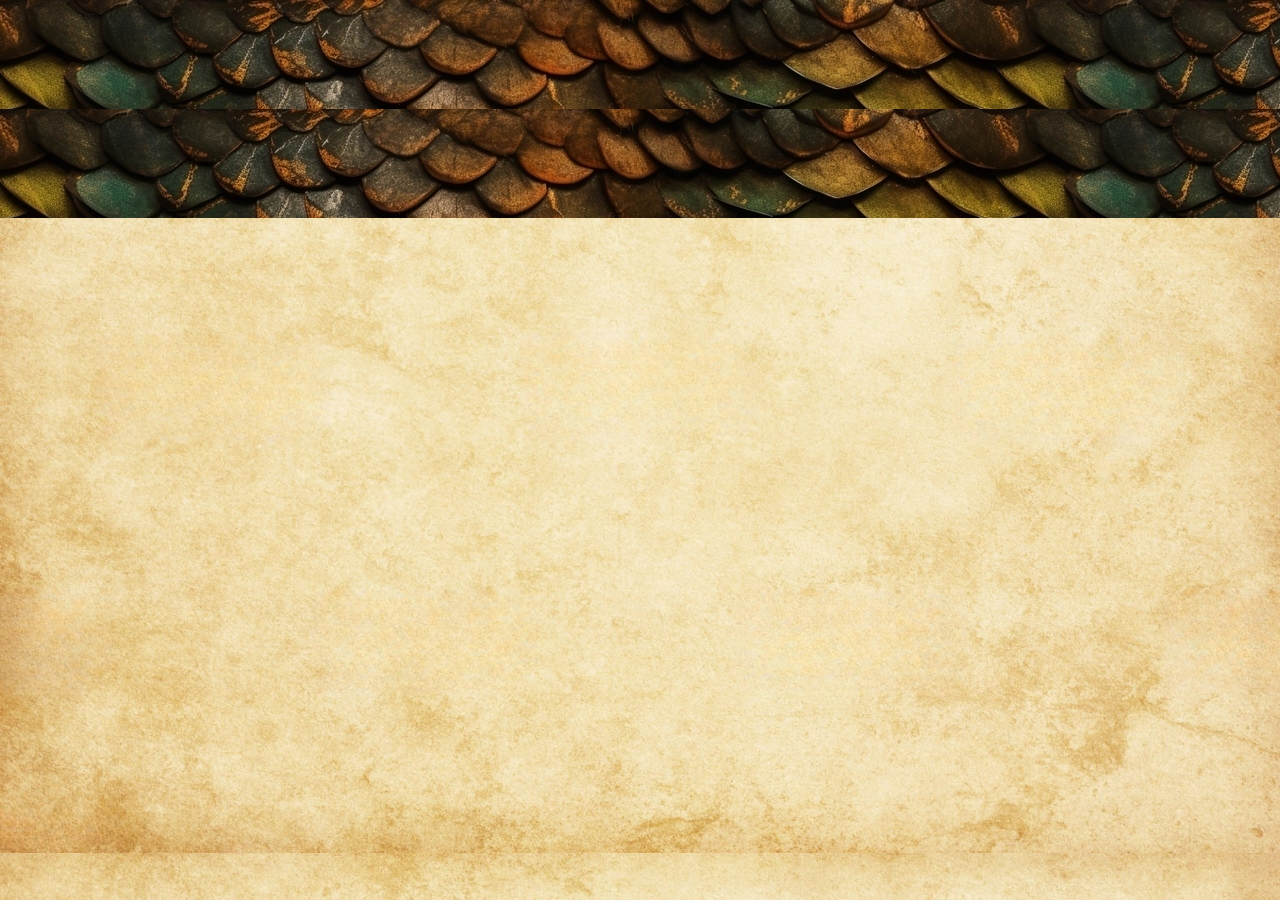
<file: blogcreate.html>
<!DOCTYPE html>
<html lang="FR-fr">
<head>
    <meta charset="UTF-8">
    <meta name="viewport" content="width=device-width, initial-scale=1.0">
    <link rel="stylesheet" href="style.css">
    <link rel="shortcut icon" href="images/icone.png" type="image/x-icon">
    <link rel="stylesheet" href="https://cdnjs.cloudflare.com/ajax/libs/font-awesome/6.4.0/css/all.min.css" integrity="sha512-iecdLmaskl7CVkqkXNQ/ZH/XLlvWZOJyj7Yy7tcenmpD1ypASozpmT/E0iPtmFIB46ZmdtAc9eNBvH0H/ZpiBw==" crossorigin="anonymous" referrerpolicy="no-referrer" />
    <script defer src="index.js"></script>
    <title>Création de la page</title>
</head>
<body>
    <header id="head">
        <!-- header generer par l'index.js -->
    </header>
    <section>

    </section>
    <footer id="foot">
        <!-- footer generer par l'index.js -->
    </footer>
</body>
</html>
</file>
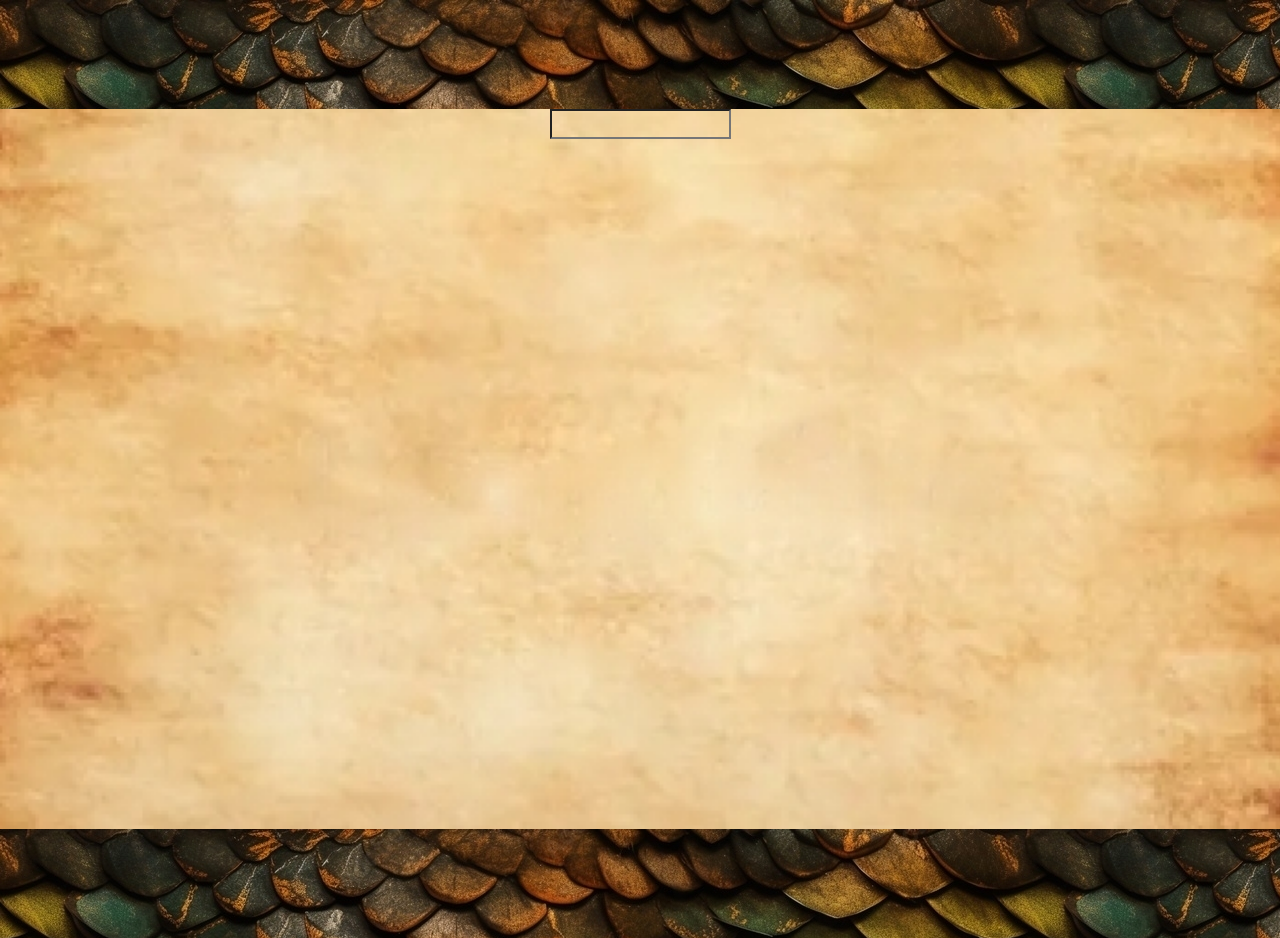
<file: blogselect.html>
<!DOCTYPE html5>
<html lang="FR-fr">
<head>
    <meta charset="UTF-8">
    <meta name="viewport" content="width=device-width, initial-scale=1.0">
    <link rel="stylesheet" href="style.css">
    <link rel="shortcut icon" href="images/icone.png" type="image/x-icon">
    <link rel="stylesheet" href="https://cdnjs.cloudflare.com/ajax/libs/font-awesome/6.4.0/css/all.min.css" integrity="sha512-iecdLmaskl7CVkqkXNQ/ZH/XLlvWZOJyj7Yy7tcenmpD1ypASozpmT/E0iPtmFIB46ZmdtAc9eNBvH0H/ZpiBw==" crossorigin="anonymous" referrerpolicy="no-referrer" />
    <script defer src="index.js"></script>
    <title>Sélection de la pages</title>
</head>
<body>
    <header id="head">
        <!-- header generer par l'index.js -->
    </header>
    <section class="Box">
        <input type="text" class="schearch">
    </section>
    <footer id="foot">
        <!-- footer generer par l'index.js -->
    </footer>
</body>
</html>
</file>
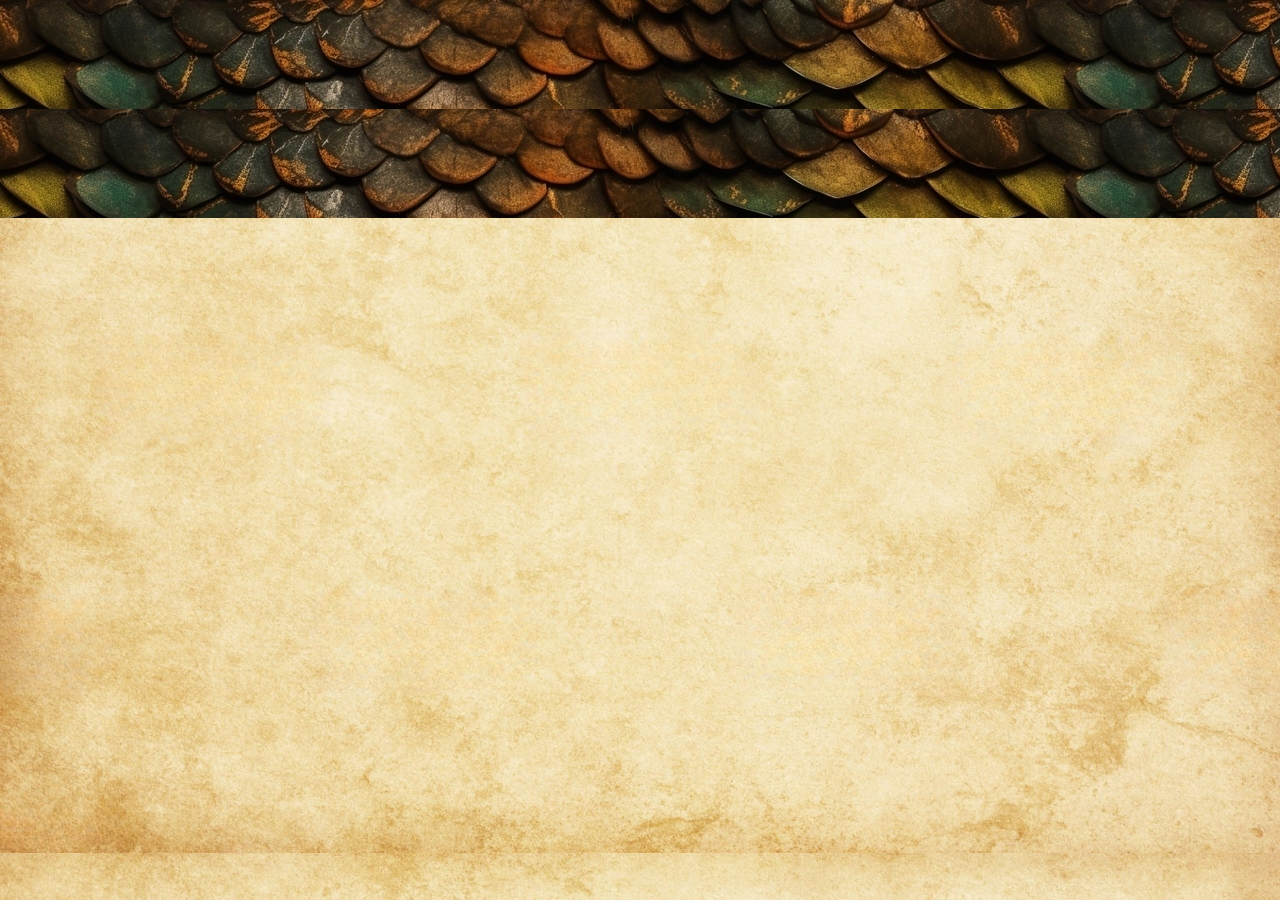
<file: blogview.html>
<!DOCTYPE html>
<html lang="FR-fr">
<head>
    <meta charset="UTF-8">
    <meta name="viewport" content="width=device-width, initial-scale=1.0">
    <link rel="stylesheet" href="style.css">
    <link rel="shortcut icon" href="images/icone.png" type="image/x-icon">
    <link rel="stylesheet" href="https://cdnjs.cloudflare.com/ajax/libs/font-awesome/6.4.0/css/all.min.css" integrity="sha512-iecdLmaskl7CVkqkXNQ/ZH/XLlvWZOJyj7Yy7tcenmpD1ypASozpmT/E0iPtmFIB46ZmdtAc9eNBvH0H/ZpiBw==" crossorigin="anonymous" referrerpolicy="no-referrer" />
    <script defer src="index.js"></script>
    <title>Param</title>
</head>
<body>
    <header id="head">
        <!-- header generer par l'index.js -->
    </header>
    <section>

    </section>
    <footer id="foot">
        <!-- footer generer par l'index.js -->
    </footer>
</body>
</html>
</file>
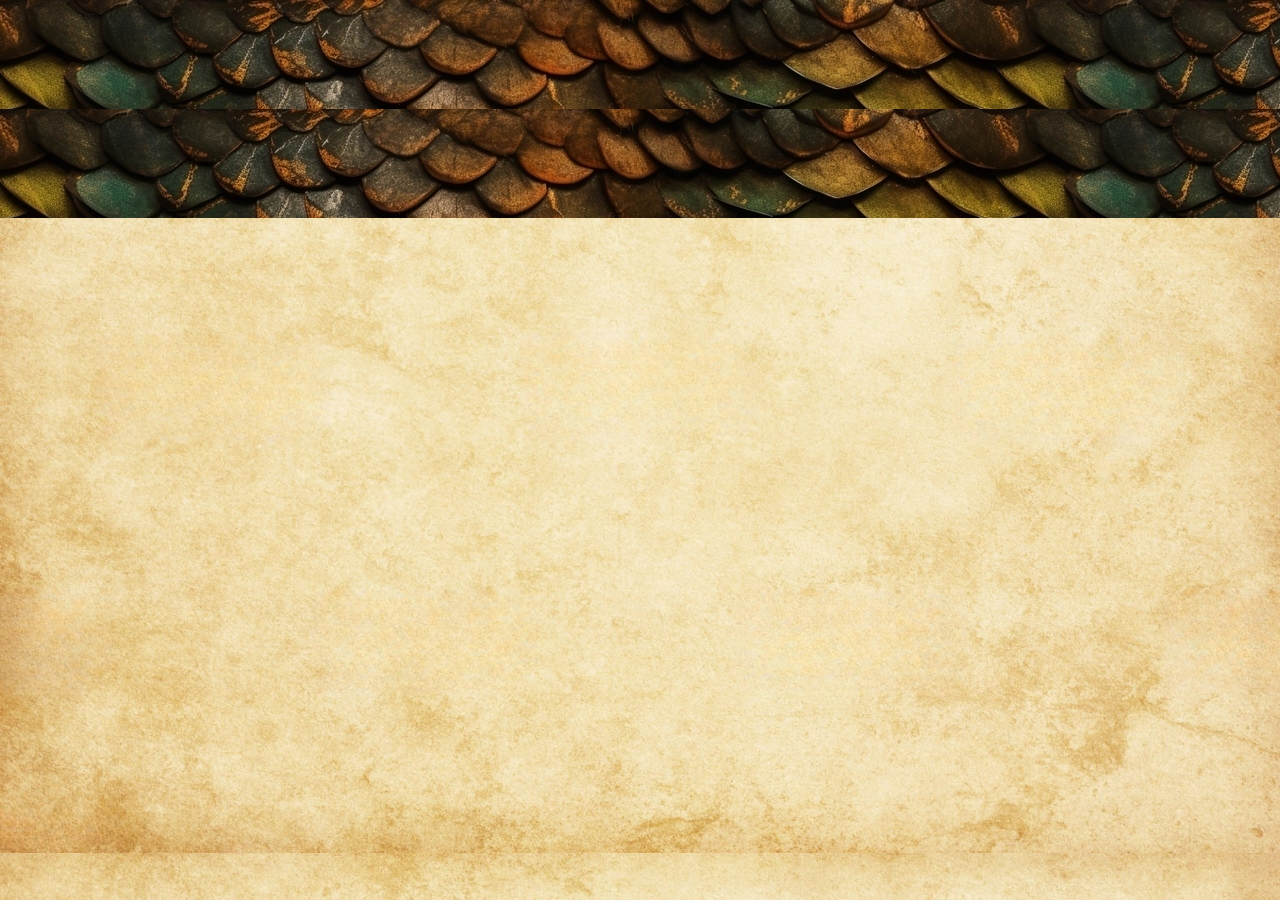
<file: encyclopedie.html>
<!DOCTYPE html>
<html lang="FR-fr">
<head>
    <meta charset="UTF-8">
    <meta name="viewport" content="width=device-width, initial-scale=1.0">
    <link rel="stylesheet" href="style.css">
    <link rel="shortcut icon" href="images/icone.png" type="image/x-icon">
    <link rel="stylesheet" href="https://cdnjs.cloudflare.com/ajax/libs/font-awesome/6.4.0/css/all.min.css" integrity="sha512-iecdLmaskl7CVkqkXNQ/ZH/XLlvWZOJyj7Yy7tcenmpD1ypASozpmT/E0iPtmFIB46ZmdtAc9eNBvH0H/ZpiBw==" crossorigin="anonymous" referrerpolicy="no-referrer" />
    <script defer src="index.js"></script>
    <title>Encyclopédie</title>
    <meta name="encyclopédie" content="Voici la page de encyclopédie">
</head>
<body>
    <header id="head">
        <!-- header generer par l'index.js -->
    </header>
    <section>

    </section>
    <footer id="foot">
        <!-- footer generer par l'index.js -->
    </footer>
</body>
</html>
</file>
<file: style.css>
@import url('https://fonts.googleapis.com/css2?family=New+Rocker&family=Sancreek&display=swap');
@font-face {
   font-family: "HouseOfTheDragon";
   src: url("polices/HouseOfTheDragon.otf");
}
/* 
    probable titres: 'New Rocker', cursive;
    textes: 'Sancreek', cursive;
    titre: 'HouseOfTheDragon';
*/


*{
    padding: 0;
    margin: 0;
    box-sizing: border-box;
}
body
{
    font-family: 'Sancreek', cursive;
    background: url("images/test.jpeg");
    background-size: cover;
}

/* PC "Standard" */
/* header */
#burger,#imgInscrV
{
    display: none;
}
#head, #foot
{
    background: url("images/headFoot.jpeg");
    width: 100%;
    height: 8.5vw;
    font-family: 'HouseOfTheDragon';
    position: relative;
}
#titre
{
    display: flex;
    justify-content: center;
}

#bot{
    display: flex;
    margin-left: 800px;
}

#bot h3{
    margin-top: 30px;
}

#GoogleAds{
    width: 100px;
    margin-left: 700px;
}

#draconomicon
{
    width: auto;
    height: 6em;

}

.Box{
    display: flex;
    justify-content: center;
    background-image: url(images/Parcho.png);
    background-repeat: no-repeat;
    background-position: center;
    height: 80%;
    justify-content: center;
}

.schearch{
    background: none;
    height: 30px;
}

nav
{
    display: flex;
    justify-content: space-around;
}
a
{
    display: flex;
    justify-content: center;
    align-items: center;
}
nav a img
{
    width: 7em;
    height: 4em;
    position: absolute;
    z-index: 2;
}
.longP
{
    width: 10em;
}
a p
{
    position: absolute;
    z-index: 3;
    font-size: 1.5em;
    font-weight: 400;

}

.ongletFocus
{
    z-index: 1;
    margin-top: 5em;
    visibility: hidden;
}

/* footer */

footer
{
    display: flex;
    justify-content: center;
    align-items: center;
    position: absolute;
    bottom: 0;
}
footer h3
{
    text-shadow: 4, 4, 0,#bad209ec;
    color:rgb(224, 67, 15);
    font-size: 2em;
    font-weight: 400;
}

/* Connexion/Inscription */
section
{
    width: 100%;
    height: 100%;
}
#secInscr
{
    display: flex;
    justify-content: center;
    align-items: center;
    
    width: 100%;
    height: 100%;
}

#secInscr label
{
    font-size: 1.5em;
}
#secInscr input:not(.check)
{
    width: 20em;
    height: 2.5em;
    border: black 2px solid;
    background-color: rgba(0, 0, 0, 0.687); 
    border-radius: 8px;
}
#deco
{
    width: 1em;
    height: 1em;
    z-index: 1;
}
#imgInscr
{
    z-index: 2;
    width: 80em;
    height: 38em;
    /* height: 50em; */
}
.formTitre
{
    display: flex;
    flex-direction: column;
    justify-content: space-between;
    align-items: center;
    position: absolute;
    z-index: 3;
    /* width: 50em; */
}
#inscription
{
    display: grid;
    flex-wrap: wrap;
    width: 50em;

}
.titre
{
    font-family: "HouseOfTheDragon";
    font-weight: 400;
    font-size: 4em;
}
form div
{
    display: flex;
    flex-direction: column;
    justify-content: center;
    align-items: center;
    margin: 0.5em;
}

.block{
    display: flex;
}

.desc{
    display: flex;
    justify-content: space-around;
    margin: 50px;
}

h1{
    text-align: center;
    margin-top: 20px;
}

#inscription div:nth-child(1)
{
    grid-column: 1;
    grid-row: 1;
}
#inscription div:nth-child(2)
{
    grid-column: 2;
    grid-row: 1;
}
#inscription div:nth-child(3)
{
    grid-column: 1;
    grid-row: 2;
}
#inscription div:nth-child(4)
{
    grid-column: 2;
    grid-row: 2;
}
#inscription div:nth-child(5)
{
    grid-column: 1;
    grid-row: 3;
}
#inscription div:nth-child(6)
{
    grid-column: 2;
    grid-row: 3;
}
.invisible
{
    visibility: hidden;
}
.ligne
{
    display: flex;
    flex-direction: row;
    justify-content: center;
    align-items: center;
}
.lisible
{
    margin-right: 5.5em;
}
#ligneCo
{
    justify-content: center;
    align-items: flex-end;
}
.ligne input, .ligne a
{
    margin-left: 5px;
}
#secInscr input[type=submit]
{
    background-color: rgba(67, 224, 104, 0.7);
    box-shadow: inset black 0 0 20px;
    border: none;
    color: white;
    font-family: "Sancreek";
}

/* Interaction */

a:hover p
{
    color: red;
}
a:hover .ongletFocus, #focus
{
    visibility: visible;
}
a:visited
{
    color: black;
}
#secInscr input[type=submit]:hover
{
    background: rgba(67, 224, 104, 1);
    width: 21em;
}
#secInscr input[type=submit]:active
{
    color: green;
    box-shadow: inset green 0 0 12px 3px;
}

@media screen and (max-width: 430px){
    #burger
    {
        display: block;
        width: 10em;
        position: absolute;
        z-index: 5;
        top: -4em;
    }
    nav a, #titre, #imgInscr
    {
        display: none;
    }
    #imgInscrV
    {
        display: block;
        width: 26em;
        margin: auto;
    }
    #head
    {
        background: none;
    }
}
</file>
